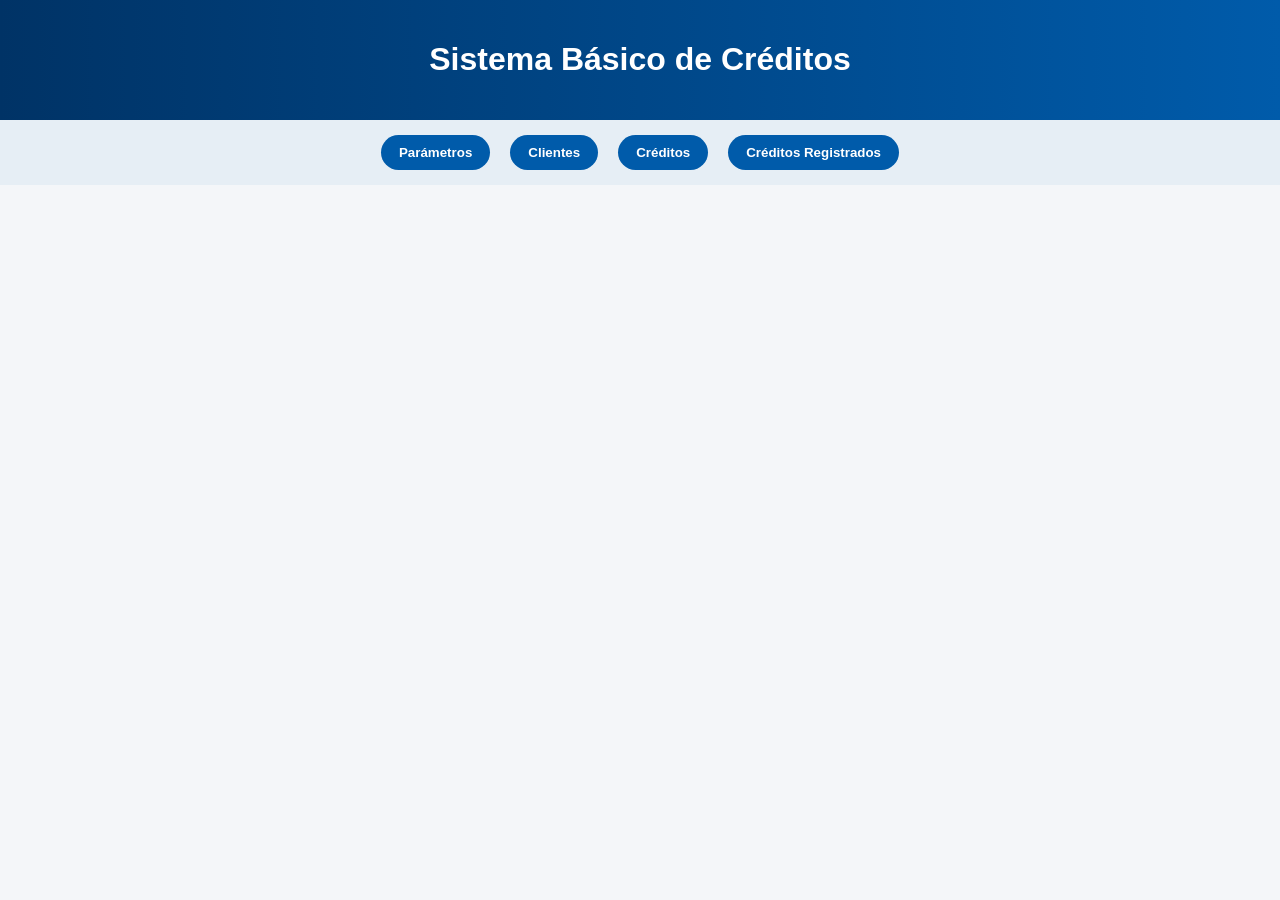
<file: index.html>
<!DOCTYPE html>
<html lang="es">
<head>
  <meta charset="UTF-8">
  <title>Sistema de Créditos</title>
</head>
<body>

<header>
  <h1>Sistema Básico de Créditos</h1>
   <link rel="stylesheet" href="simulador_completo.css">
</header>

<nav>
  <button onclick="mostrarSeccion('parametros')">Parámetros</button>
  <button onclick="mostrarSeccion('clientes')">Clientes</button>
  <button onclick="mostrarSeccion('creditos')">Créditos</button>
  <button onclick="mostrarSeccion('listaCreditos')">Créditos Registrados</button>
</nav>

<section id="parametros" class="seccion">
  <h2>Configurar Parámetros</h2>

  <label>Tasa de interés:</label>
  <input type="number" id="tasaInteres" min="10" max="20" value="15">
  <span>%</span>

  <br>
  <button onclick="guardarTasa()">Guardar tasa</button>

  <p id="mensajeTasa"></p>
</section>

<section id="clientes" class="seccion">
  <h2>Registro de Clientes</h2>
  <input type="text" id="cedula" placeholder="Cédula">
  <input type="text" id="nombre" placeholder="Nombre">
  <input type="text" id="apellido" placeholder="Apellido">
  <input type="number" id="ingresos" placeholder="Ingresos">
  <input type="number" id="egresos" placeholder="Egresos">
  <br>
  <button onclick="guardarCliente()">Guardar cliente</button>
  <button onclick="limpiar()">Limpiar</button>

  <table>
    <thead>
      <tr>
        <th>Cédula</th>
        <th>Nombre</th>
        <th>Apellido</th>
        <th>Ingresos</th>
        <th>Egresos</th>
        <th>Acciones</th>
      </tr>
    </thead>
    <tbody id="tablaClientes"></tbody>
  </table>
</section>

<section id="creditos" class="seccion">
  <h2>Solicitud de Crédito</h2>
  <label>Cédula:</label>
  <input type="text" id="cedulaBusqueda">
  <button onclick="buscarClienteCredito()">Buscar</button>
  <h3>Datos del Cliente</h3>
  <p id="datosCliente"></p>
  
  <label>Monto:</label>
  <input type="number" id="monto">

  <label>Plazo (años):</label>
  <input type="number" id="plazo">
  <br><br>
  <button onclick="evaluarCredito()">Evaluar Crédito</button>
  <button id="btnAsignar" onclick="asignarCredito()" style="display:none;">Asignar Crédito</button>
  <div id="resultadoCredito"></div>
  <h3>Resultado</h3>
  <p id="resultadoCredito"></p>
  <div id="datosClienteCredito"></div>
</section>

<section id="listaCreditos" class="seccion">
  <h2>Créditos Registrados</h2>
  <input type="text" id="buscarCedulaListado">
  <button onclick="buscarCreditosCliente()">Buscar</button>
  <button onclick="pintarCreditos(creditos)">Ver todos</button>
  <table>
    <thead>
      <tr>
        <th>Cédula</th>
        <th>Nombre</th>
        <th>Apellido</th>
        <th>Monto</th>
        <th>Tasa</th>
        <th>Plazo</th>
        <th>Cuota</th>
      </tr>
    </thead>
    <tbody id="tablaCreditos">
    </tbody>
  </table>
</section>

<script src="utilitarios.js"></script>
<script src="simulador_completo.js"></script>
</body>
</html>
</file>
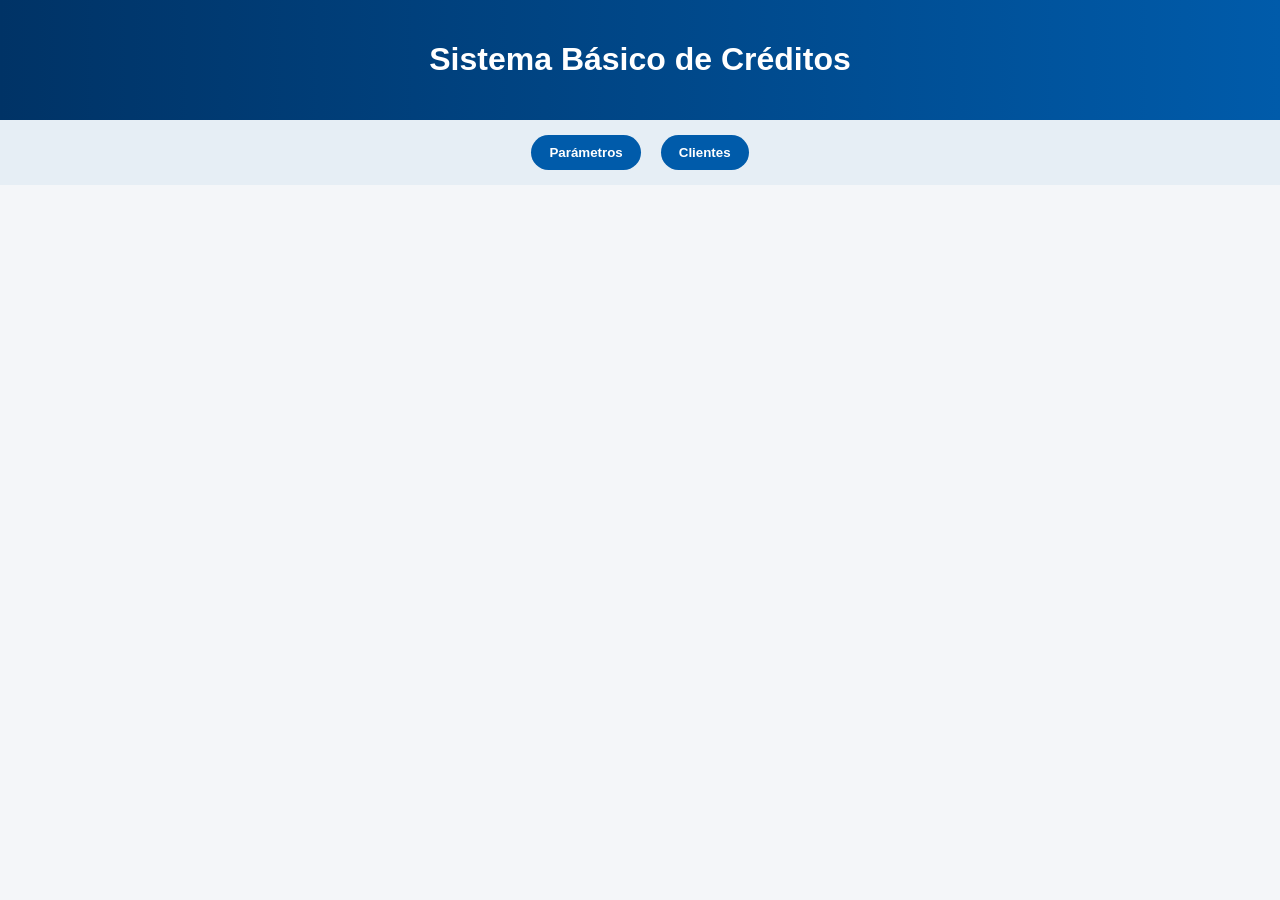
<file: simulador_completo.html>
<!DOCTYPE html>
<html lang="es">
<head>
  <meta charset="UTF-8">
  <title>Sistema de Créditos</title>
</head>
<body>

<header>
  <h1>Sistema Básico de Créditos</h1>
   <link rel="stylesheet" href="simulador_completo.css">
</header>

<nav>
  <button onclick="mostrarSeccion('parametros')">Parámetros</button>
  <button onclick="mostrarSeccion('clientes')">Clientes</button>
</nav>

<section id="parametros">
  <h2>Configurar Parámetros</h2>

  <label>Tasa de interés:</label>
  <input type="number" id="tasaInteres" min="10" max="20" value="15">
  <span>%</span>

  <br>
  <button onclick="guardarTasa()">Guardar tasa</button>

  <p id="mensajeTasa"></p>
</section>

<section id="clientes">
  <h2>Registro de Clientes</h2>

  <input type="text" id="cedula" placeholder="Cédula">
  <input type="text" id="nombre" placeholder="Nombre">
  <input type="text" id="apellido" placeholder="Apellido">
  <input type="number" id="ingresos" placeholder="Ingresos">
  <input type="number" id="egresos" placeholder="Egresos">

  <br>
  
  <button onclick="guardarCliente()">Guardar cliente</button>
  <button onclick="limpiar()">Limpiar</button>

  <table>
    <thead>
      <tr>
        <th>Cédula</th>
        <th>Nombre</th>
        <th>Apellido</th>
        <th>Ingresos</th>
        <th>Egresos</th>
        <th>Acciones</th>
      </tr>
    </thead>
    <tbody id="tablaClientes"></tbody>
  </table>
</section>

<script src="simulador_completo.js"></script>
<script src="utilitarios.js"></script>
</body>
</html>
</file>
<file: simulador_completo.css>
body {
  font-family: Arial, sans-serif;
  background: #f4f6f9;
  margin: 0;
  padding: 0;
}


header {
  background: linear-gradient(90deg, #003366, #005baa);
  color: white;
  padding: 20px;
  text-align: center;
}


nav {
  display: flex;
  justify-content: center;
  background: #e6eef5;
  padding: 10px;
  gap: 10px;
  flex-wrap: wrap;
}

nav button {
  padding: 10px 18px;
  border: none;
  background: #005baa;
  color: white;
  cursor: pointer;
  border-radius: 20px;
  font-weight: bold;
  transition: 0.3s;
}

nav button:hover {
  background: #003366;
}

section {
  display: none;
  padding: 25px;
  max-width: 1000px;
  margin: auto;
  background: white;
  margin-top: 20px;
  border-radius: 10px;
  box-shadow: 0px 4px 10px rgba(0,0,0,0.1);
}

section.activa {
  display: block;
}


input, select {
  padding: 10px;
  margin: 6px;
  width: 220px;
  border-radius: 6px;
  border: 1px solid #ccc;
}


button {
  padding: 10px 15px;
  margin: 5px;
  cursor: pointer;
  border-radius: 6px;
  border: none;
  background: #005baa;
  color: white;
  font-weight: bold;
}

button:hover {
  background: #003366;
}


table {
  width: 100%;
  border-collapse: collapse;
  margin-top: 15px;
}

th, td {
  border: 1px solid #ddd;
  padding: 10px;
  text-align: center;
}

th {
  background: #005baa;
  color: white;
}


.card {
  background: #f1f5f9;
  padding: 15px;
  border-radius: 8px;
  margin-top: 10px;
  border-left: 5px solid #005baa;
}


.aprobado {
  background: #e6f4ea;
  color: #1e7e34;
  padding: 15px;
  border-radius: 8px;
  font-weight: bold;
  margin-top: 15px;
  border-left: 6px solid #28a745;
}


.rechazado {
  background: #fdecea;
  color: #c82333;
  padding: 15px;
  border-radius: 8px;
  font-weight: bold;
  margin-top: 15px;
  border-left: 6px solid #dc3545;
}
</file>
